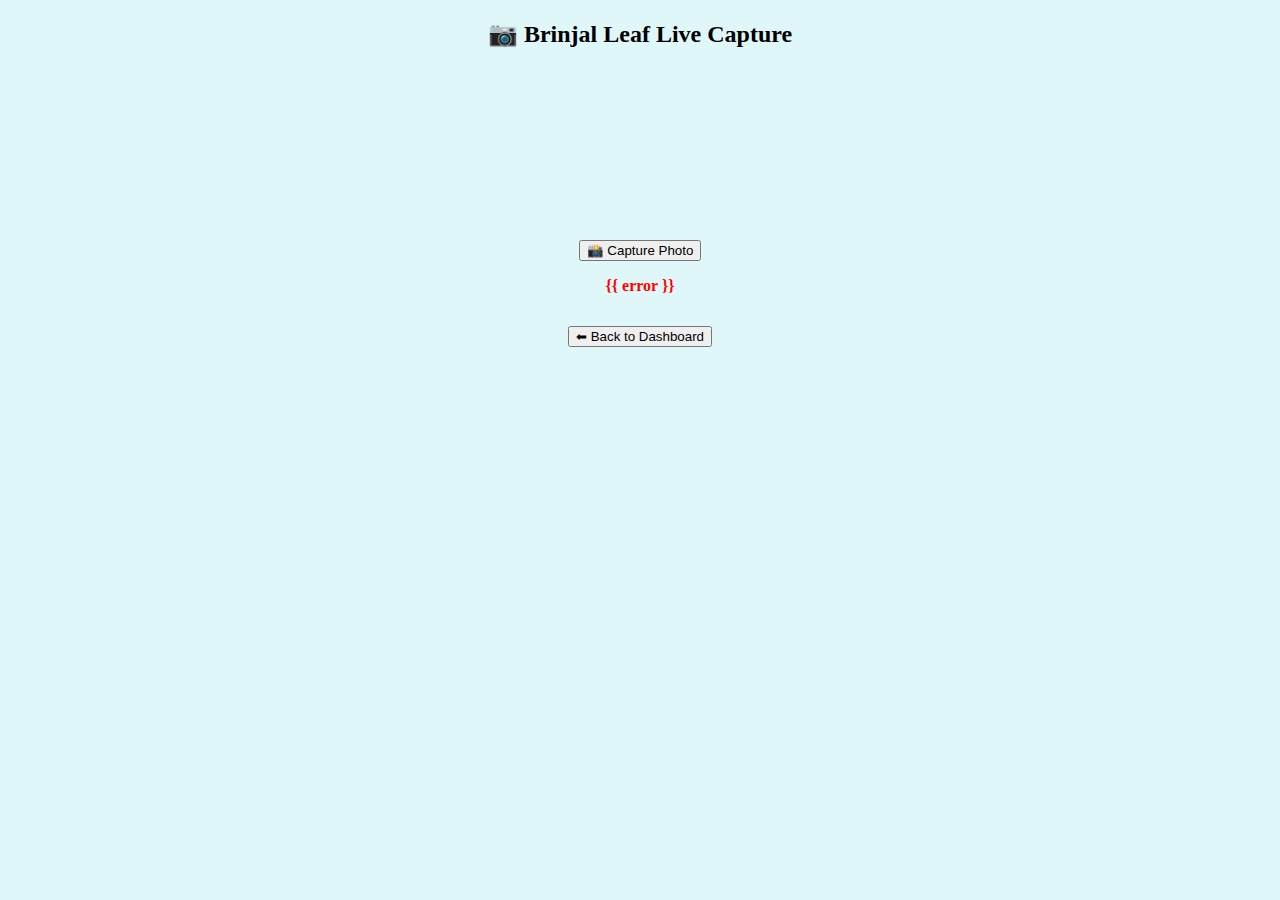
<file: templates/webcam.html>
<!DOCTYPE html>
<html>
<head>
<title>Live Camera Capture</title>
</head>

<body style="text-align:center; background:#e0f7fa;">

<h2>📷 Brinjal Leaf Live Capture</h2>

<video id="video" width="400" autoplay></video>
<br><br>

<button onclick="capturePhoto()">📸 Capture Photo</button>

<p id="msg" style="color:red; font-weight:bold;">{{ error }}</p>

<form id="captureForm" method="POST" action="/capture">
  <input type="hidden" name="image" id="imageData">
</form>

<a href="/">
  <button style="margin-top:15px;">⬅ Back to Dashboard</button>
</a>

<script>
navigator.mediaDevices.getUserMedia({ video: true })
.then(stream => {
  document.getElementById("video").srcObject = stream;
});

function capturePhoto() {
  let video = document.getElementById("video");
  let canvas = document.createElement("canvas");

  canvas.width = video.videoWidth;
  canvas.height = video.videoHeight;

  let ctx = canvas.getContext("2d");
  ctx.drawImage(video, 0, 0);

  let imageData = canvas.toDataURL("image/jpeg");
  document.getElementById("imageData").value = imageData;

  document.getElementById("captureForm").submit();
}
</script>

</body>
</html>
</file>
